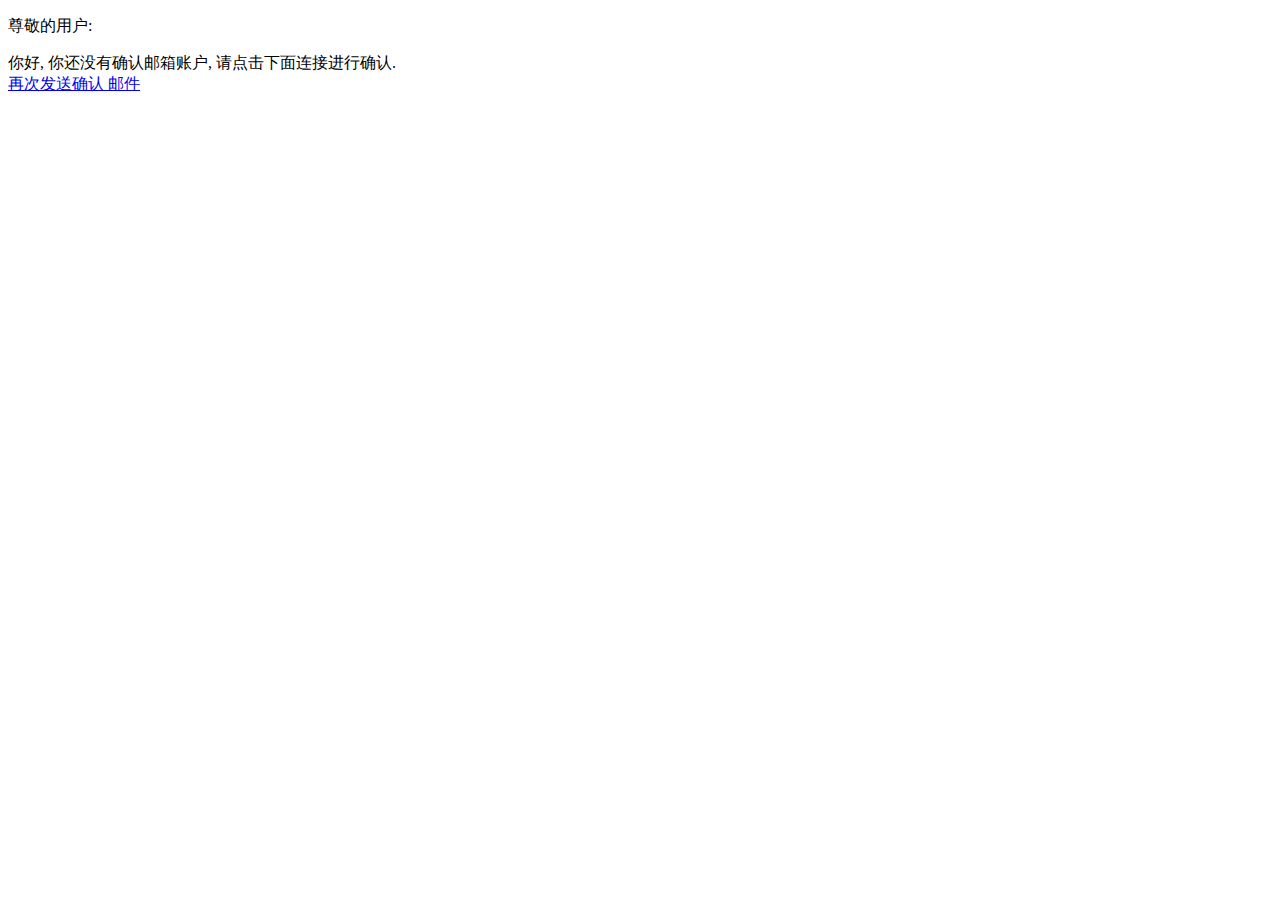
<file: app/templates/unconfirmed.html>
<!DOCTYPE html>
<html lang="en">
<head>
   <meta charset="UTF-8">
   <title>Title</title>
</head>
<body>
<p>尊敬的用户:</p>
你好, 你还没有确认邮箱账户, 请点击下面连接进行确认.<br/>
<a href="{{ url_for('auth.resend_confirmation', _external=True ) }}">再次发送确认
邮件</a>
</body>
</html>
</file>
